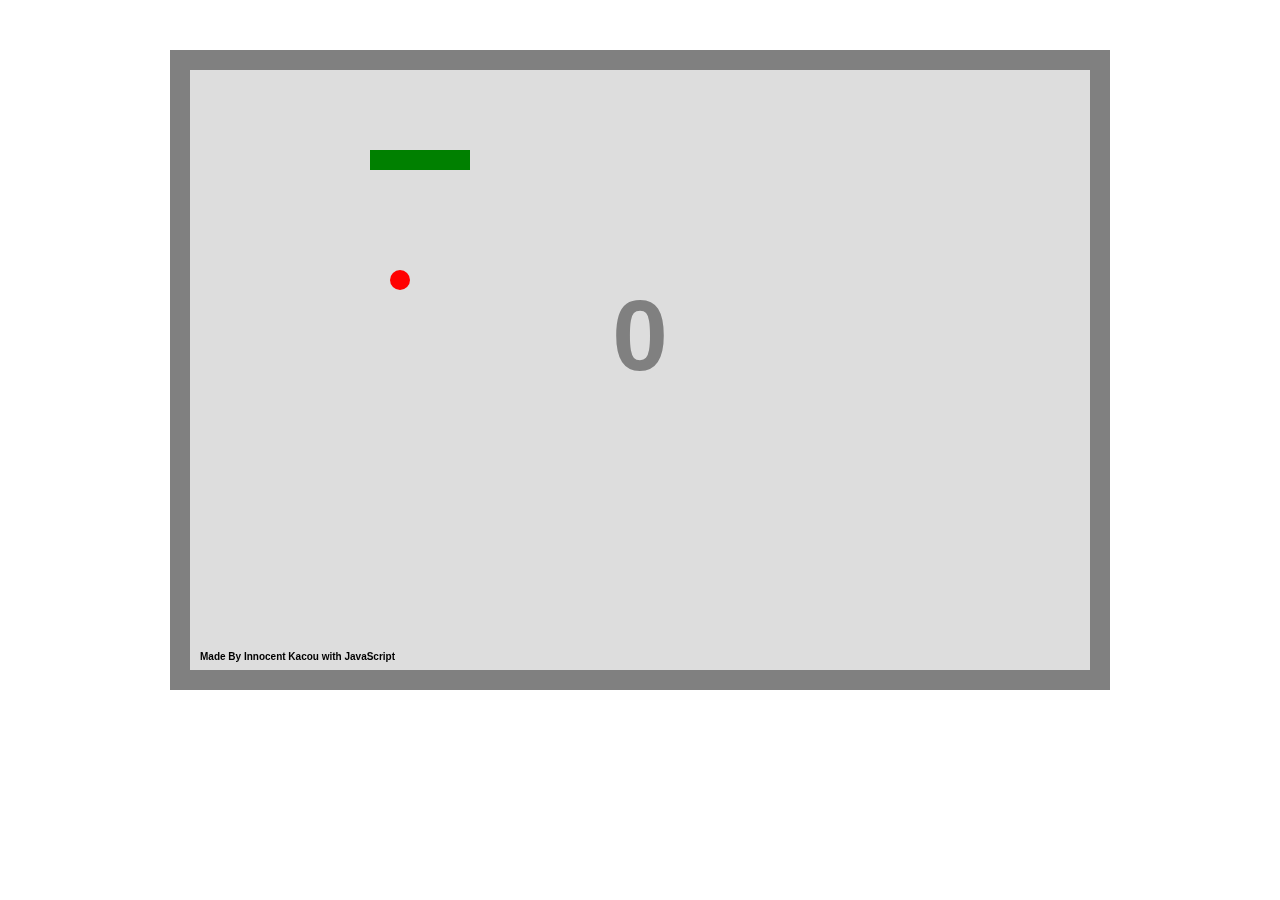
<file: Snake/index.html>
<!DOCTYPE html>
<html lang="en">
<head>
    <meta charset="UTF-8">
    <meta name="viewport" content="width=device-width, initial-scale=1.0">
    <meta http-equiv="X-UA-Compatible" content="ie=edge">
    <title>SnakeZer</title>
    <script src="js/script.js"></script>
</head>
<body>
    
</body>
</html>
</file>
